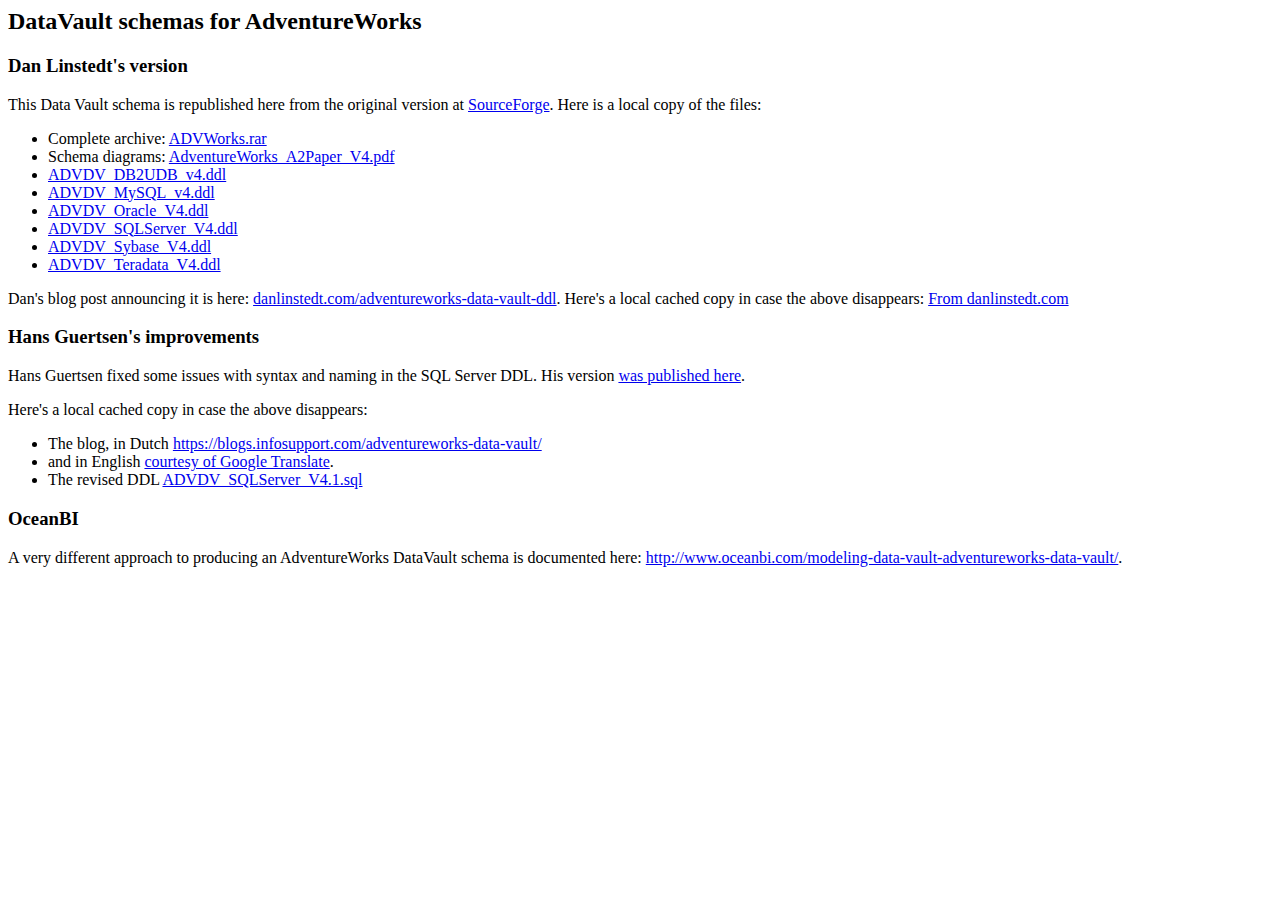
<file: DataVault/index.html>
<html>
<head>
<title>
DataVault schemas for AdventureWorks
</title>
</head>

<body>
<h2>DataVault schemas for AdventureWorks </h2>

<h3>
Dan Linstedt's version
</h3>

<p>
This Data Vault schema is republished here from the original version at
<a href="https://sourceforge.net/projects/open-data-vault/files/Generic%20Data%20Models/">SourceForge</a>.
Here is a local copy of the files:
<ul>
  <li>Complete archive: <a href="ADVWorks.rar">ADVWorks.rar</a>
  <li>Schema diagrams: <a href="AdventureWorks_A2Paper_V4.pdf">AdventureWorks_A2Paper_V4.pdf</a>
  <li><a href="ADVDV_DB2UDB_v4.ddl">ADVDV_DB2UDB_v4.ddl</a>
  <li><a href="ADVDV_MySQL_v4.ddl">ADVDV_MySQL_v4.ddl</a>
  <li><a href="ADVDV_Oracle_V4.ddl">ADVDV_Oracle_V4.ddl</a>
  <li><a href="ADVDV_SQLServer_V4.ddl">ADVDV_SQLServer_V4.ddl</a>
  <li><a href="ADVDV_Sybase_V4.ddl">ADVDV_Sybase_V4.ddl</a>
  <li><a href="ADVDV_Teradata_V4.ddl">ADVDV_Teradata_V4.ddl</a>
</ul>
</p>

<p>
Dan's blog post announcing it is here:
<a href="http://danlinstedt.com/allposts/datavaultcat/adventureworks-data-vault-ddl/">danlinstedt.com/adventureworks-data-vault-ddl</a>.

Here's a local cached copy in case the above disappears:
<a href="DanLinstedt.html">From danlinstedt.com</a>
</p>

<h3>Hans Guertsen's improvements</h3>
<p>
Hans Guertsen fixed some issues with syntax and naming in the SQL Server DDL. His version
<a href="https://blogs.infosupport.com/adventureworks-data-vault/">was published here</a>.
</p>

<p>
Here's a local cached copy in case the above disappears:
<ul>
  <li> The blog, in Dutch <a href="HansGeurtsen.html">https://blogs.infosupport.com/adventureworks-data-vault/</a>
  <li> and in English <a href="HansGeurtsen_EN.txt">courtesy of Google Translate</a>.
  <li> The revised DDL <a href="ADVDV_SQLServer_V4.1.sql">ADVDV_SQLServer_V4.1.sql</a>
</ul>
</p>

<h3>OceanBI</h3>
<p> A very different approach to producing an AdventureWorks DataVault schema is documented here:
<a href="http://www.oceanbi.com/modeling-data-vault-adventureworks-data-vault/">http://www.oceanbi.com/modeling-data-vault-adventureworks-data-vault/</a>.

</body>
</html>
</file>
